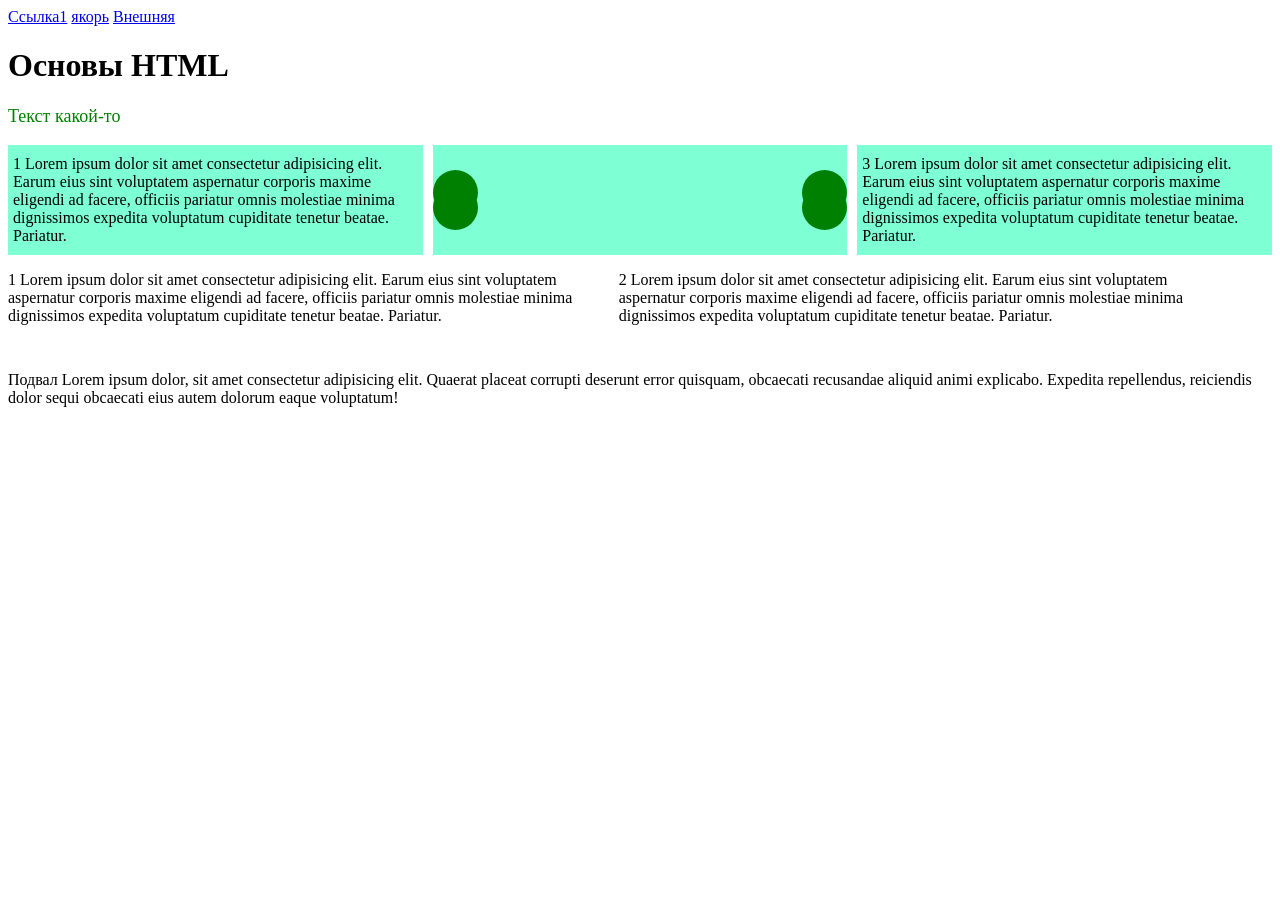
<file: index.html>
<!DOCTYPE html>
<html lang="en">
<head>
    <meta charset="UTF-8">
    <meta name="viewport" content="width=device-width, initial-scale=1.0">
    <title>Document</title>
    <style>.green{color: green;}</style>
    <link rel="stylesheet" href="style.css">
</head>
<body>
    <a href="second.html">Ссылка1</a>
    <a href="#footer">якорь</a>
    <a href="https://ya.ru">Внешняя</a>
    
    <h1>Основы HTML</h1>
    <p class="green" id="1" style="font-size: 18px;">Текст какой-то</p>
    <section class="flex">
        <div>1 Lorem ipsum dolor sit amet consectetur adipisicing elit. Earum eius sint voluptatem aspernatur corporis maxime eligendi ad facere, officiis pariatur omnis molestiae minima dignissimos expedita voluptatum cupiditate tenetur beatae. Pariatur.</div>
        <div class="parent">
            <h6 id="circle1"></h6>
            <h6 id="circle2"></h6>
            <h6 id="circle3"></h6>
            <h6 id="circle4"></h6>
        </div>
        <div>3 Lorem ipsum dolor sit amet consectetur adipisicing elit. Earum eius sint voluptatem aspernatur corporis maxime eligendi ad facere, officiis pariatur omnis molestiae minima dignissimos expedita voluptatum cupiditate tenetur beatae. Pariatur.</div>
        
    </section>
     <section class="column">
        <p>1 Lorem ipsum dolor sit amet consectetur adipisicing elit. Earum eius sint voluptatem aspernatur corporis maxime eligendi ad facere, officiis pariatur omnis molestiae minima dignissimos expedita voluptatum cupiditate tenetur beatae. Pariatur.</p>
        <p>2 Lorem ipsum dolor sit amet consectetur adipisicing elit. Earum eius sint voluptatem aspernatur corporis maxime eligendi ad facere, officiis pariatur omnis molestiae minima dignissimos expedita voluptatum cupiditate tenetur beatae. Pariatur.</p>
    </section>
    <footer id="footer">Подвал Lorem ipsum dolor, sit amet consectetur adipisicing elit. Quaerat placeat corrupti deserunt error quisquam, obcaecati recusandae aliquid animi explicabo. Expedita repellendus, reiciendis dolor sequi obcaecati eius autem dolorum eaque voluptatum!</footer>
</body>
</html>
</file>
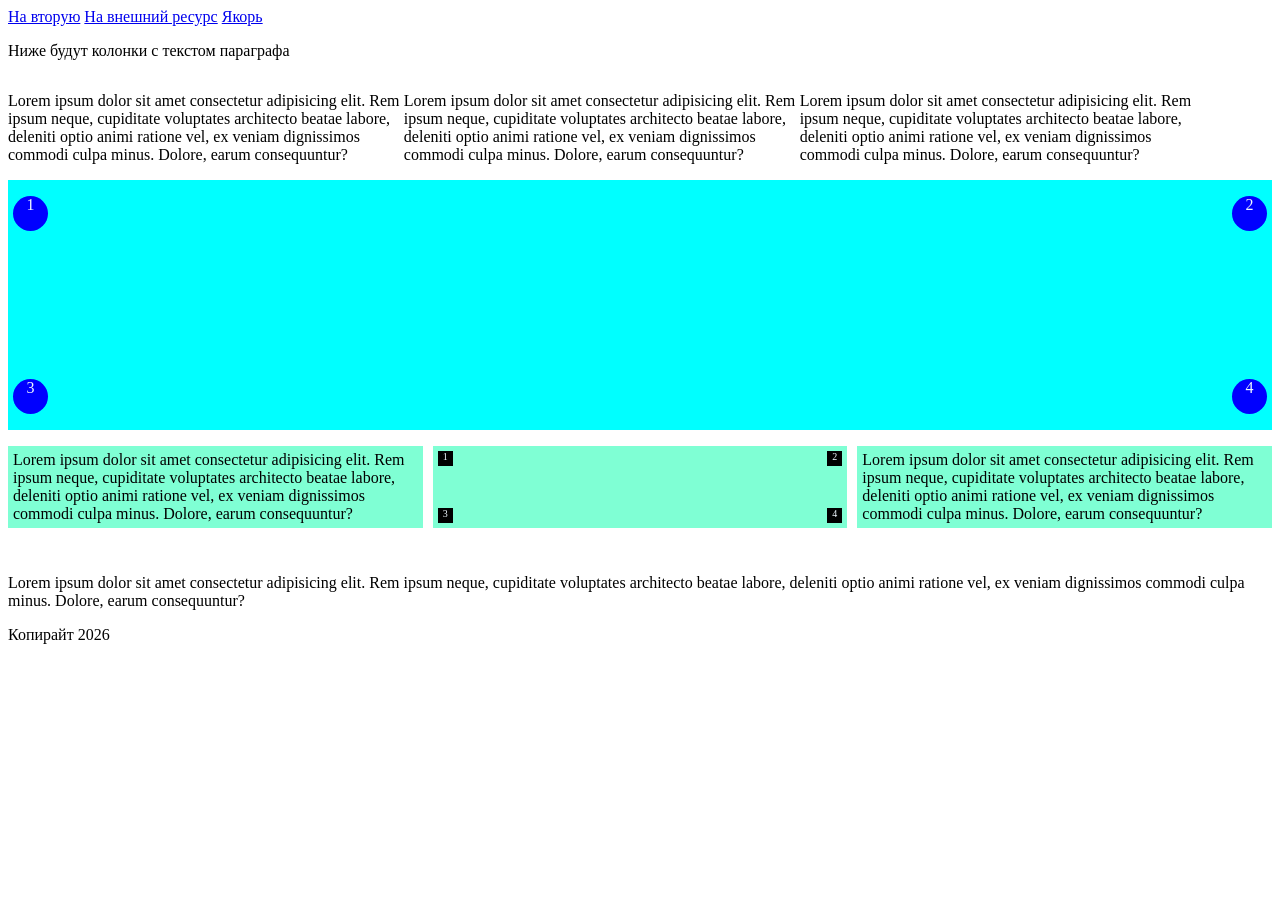
<file: rpo-6/index.html>
<!DOCTYPE html>
<html lang="en">
<head>
    <meta charset="UTF-8">
    <meta name="viewport" content="width=device-width, initial-scale=1.0">
    <title>Допы по HTML</title>
    <link rel="stylesheet" href="style.css">
</head>
<body>
    <a href="second.html">На вторую</a>
    <a href="https://ya.ru">На внешний ресурс</a>
    <a href="#foot">Якорь</a>
   <p>Ниже будут колонки с текстом параграфа</p>
   <section>
        <p>Lorem ipsum dolor sit amet consectetur adipisicing elit. Rem ipsum neque, cupiditate voluptates architecto beatae labore, deleniti optio animi ratione vel, ex veniam dignissimos commodi culpa minus. Dolore, earum consequuntur?</p>
        <p>Lorem ipsum dolor sit amet consectetur adipisicing elit. Rem ipsum neque, cupiditate voluptates architecto beatae labore, deleniti optio animi ratione vel, ex veniam dignissimos commodi culpa minus. Dolore, earum consequuntur?</p>
        <p>Lorem ipsum dolor sit amet consectetur adipisicing elit. Rem ipsum neque, cupiditate voluptates architecto beatae labore, deleniti optio animi ratione vel, ex veniam dignissimos commodi culpa minus. Dolore, earum consequuntur?</p>
   </section>
   <article>
        <p id="c1">1</p>
        <p id="c2">2</p>
        <p id="c3">3</p>
        <p id="c4">4</p>
   </article>
   <div>
        <p>Lorem ipsum dolor sit amet consectetur adipisicing elit. Rem ipsum neque, cupiditate voluptates architecto beatae labore, deleniti optio animi ratione vel, ex veniam dignissimos commodi culpa minus. Dolore, earum consequuntur?</p>
        <p class="square">
            <span id="q1">1</span>
            <span id="q2">2</span>
            <span id="q3">3</span>
            <span id="q4">4</span>
        </p>
        <p>Lorem ipsum dolor sit amet consectetur adipisicing elit. Rem ipsum neque, cupiditate voluptates architecto beatae labore, deleniti optio animi ratione vel, ex veniam dignissimos commodi culpa minus. Dolore, earum consequuntur?</p>
   </div>
   <p>Lorem ipsum dolor sit amet consectetur adipisicing elit. Rem ipsum neque, cupiditate voluptates architecto beatae labore, deleniti optio animi ratione vel, ex veniam dignissimos commodi culpa minus. Dolore, earum consequuntur?</p>
   <footer id="foot" >Копирайт 2026</footer>
</body>
</html>
</file>
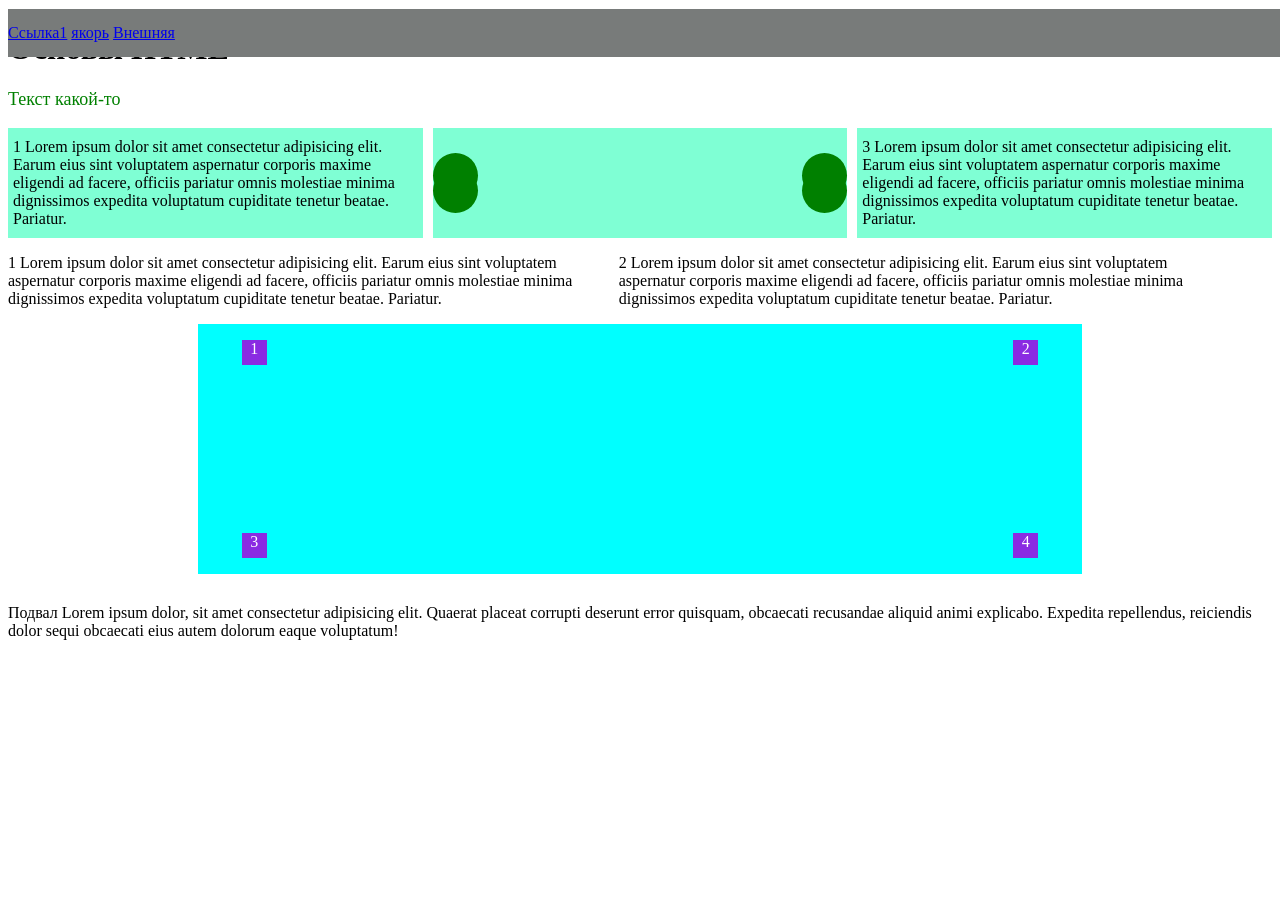
<file: rpo1-3/index.html>
<!DOCTYPE html>
<html lang="en">
<head>
    <meta charset="UTF-8">
    <meta name="viewport" content="width=device-width, initial-scale=1.0">
    <title>Document</title>
    <style>.green{color: green;}</style>
    <link rel="stylesheet" href="style.css">
    <link rel="stylesheet" href="media.css">
</head>
<body>
    <nav>
        <a href="second.html">Ссылка1</a>
        <a href="#footer">якорь</a>
        <a href="https://ya.ru">Внешняя</a>
    </nav>
    <h1>Основы HTML</h1>
    <p class="green" id="1" style="font-size: 18px;">Текст какой-то</p>
    <section class="flex">
        <div>1 Lorem ipsum dolor sit amet consectetur adipisicing elit. Earum eius sint voluptatem aspernatur corporis maxime eligendi ad facere, officiis pariatur omnis molestiae minima dignissimos expedita voluptatum cupiditate tenetur beatae. Pariatur.</div>
        <div class="parent">
            <h6 id="circle1"></h6>
            <h6 id="circle2"></h6>
            <h6 id="circle3"></h6>
            <h6 id="circle4"></h6>
        </div>
        <div>3 Lorem ipsum dolor sit amet consectetur adipisicing elit. Earum eius sint voluptatem aspernatur corporis maxime eligendi ad facere, officiis pariatur omnis molestiae minima dignissimos expedita voluptatum cupiditate tenetur beatae. Pariatur.</div>
        
    </section>
     <section class="column">
        <p>1 Lorem ipsum dolor sit amet consectetur adipisicing elit. Earum eius sint voluptatem aspernatur corporis maxime eligendi ad facere, officiis pariatur omnis molestiae minima dignissimos expedita voluptatum cupiditate tenetur beatae. Pariatur.</p>
        <p>2 Lorem ipsum dolor sit amet consectetur adipisicing elit. Earum eius sint voluptatem aspernatur corporis maxime eligendi ad facere, officiis pariatur omnis molestiae minima dignissimos expedita voluptatum cupiditate tenetur beatae. Pariatur.</p>
    </section>
    <section id="pos_Rel-Abs">
        <p>1</p>
        <p>2</p>
        <p>3</p>
        <p>4</p>
    </section>
    <footer id="footer">Подвал Lorem ipsum dolor, sit amet consectetur adipisicing elit. Quaerat placeat corrupti deserunt error quisquam, obcaecati recusandae aliquid animi explicabo. Expedita repellendus, reiciendis dolor sequi obcaecati eius autem dolorum eaque voluptatum!</footer>
</body>
</html>
</file>
<file: style.css>
body{
    background-color: rgb(255, 255, 255);
    color: #000000;
}
 .column p{
    width: 48%;
    display: inline-block;  /*не предпочтительный вариант*/
} 
section.flex{
    display: flex;
    gap: 10px;
}
section.flex div{
    flex: 1;
    background-color: aquamarine;
    /* padding: 7px; */
    padding: 10px 5px 10px 5px;
}
footer{
    margin-top: 30px;
}
.parent h6{
    background-color: green;
    width: 45px;
    height: 45px;
    position: absolute;
    border-radius: 45px;
}
.parent{
    position: relative;
}
#circle1{
    top: 0;
    left: 0;
}
#circle2{
    top: 0;
    right: 0;
}
#circle3{
    bottom: 0;
    right: 0;
}
#circle4{
    bottom: 0;
    left: 0;
}
</file>
<file: rpo-6/style.css>
section p{
    width: 31%;
    display: inline-block;
}
div{
    display: flex;
    
    gap: 10px;
    margin-bottom: 30px ;
}
div p{
    background-color: aquamarine;
    padding: 5px;
    flex: 1;
    /* padding: 5px 0 0 0;
    padding: 5px 0; */
    /* margin-right: 10px; */
}
article{
    position: relative;
    background-color: aqua;
    width: 100%;
    height: 250px;
}
article p{
    position: absolute;
    background-color: blue;
    width: 35px;
    height: 35px;
    color: aliceblue;
    text-align: center;
    border-radius: 35px;
}
#c1{
    top: 0;
    left: 5px;
}
#c2{
    top: 0;
    right: 5px;
}
#c3{
    bottom: 0;
    left: 5px;
}
#c4{
    bottom: 0;
    right: 5px;
}
.square{
    position: relative;
}
.square span{
    position: absolute;
    background-color: black;
    color: aliceblue;
    width: 15px;
    height: 15px;
    text-align: center;
    font-size: 10px;
}
#q1{
    top: 5px;
    left: 5px;
}
#q2{
    top: 5px;
    right: 5px;
}
#q3{
    bottom: 5px;
    left: 5px;
}
#q4{
    bottom: 5px;
    right: 5px;
}
</file>
<file: rpo1-3/style.css>
body{
    background-color: rgb(255, 255, 255);
    color: #000000;
    padding-top: 1px;
}
nav{
    position: fixed;
    z-index: 2;
    background-color: #787b7a;
    width: 100%;
    padding-top: 15px;
    padding-bottom: 15px;
    margin: 0;
}
 .column p{
    width: 48%;
    display: inline-block;  /*не предпочтительный вариант*/
} 
section.flex{
    display: flex;
    gap: 10px;
}
section.flex div{
    flex: 1;
    background-color: aquamarine;
    /* padding: 7px; */
    padding: 10px 5px 10px 5px;
}
footer{
    margin-top: 30px;
}
.parent h6{
    background-color: green;
    width: 45px;
    height: 45px;
    position: absolute;
    border-radius: 45px;
}
.parent{
    position: relative;
}
#circle1{
    top: 0;
    left: 0;
}
#circle2{
    top: 0;
    right: 0;
}
#circle3{
    bottom: 0;
    right: 0;
}
#circle4{
    bottom: 0;
    left: 0;
}
#pos_Rel-Abs{
    position: relative;
    background-color: aqua;
    width: 70%;
    height:250px;
    margin-left: auto;
    margin-right: auto;
}
#pos_Rel-Abs p{
    position: absolute;
    background-color: blueviolet;
    color: white;
    height: 25px;
    width:  25px;
    text-align: center;
    /* border-radius: 15px; */
}
#pos_Rel-Abs p:first-child{
    top: 0;
    left: 5%;
}
#pos_Rel-Abs p:last-child{
    bottom: 0;
    right: 5%;
}
#pos_Rel-Abs p:nth-child(2){
    top: 0;
    right: 5%;
}
#pos_Rel-Abs p:nth-child(3){
    bottom: 0;
    left: 5%;
}
</file>
<file: rpo1-3/media.css>
@media screen and (max-width: 440px){
    nav a{
        display: block;
        font-size: 1.5rem;
        text-align: center;
    }
    section.flex {
        div{margin-bottom: 10px;}
        display: block;
    }
    .parent{
        min-height: 140px;
    }
    .column p {
        width: 100%;
    }
}
</file>
